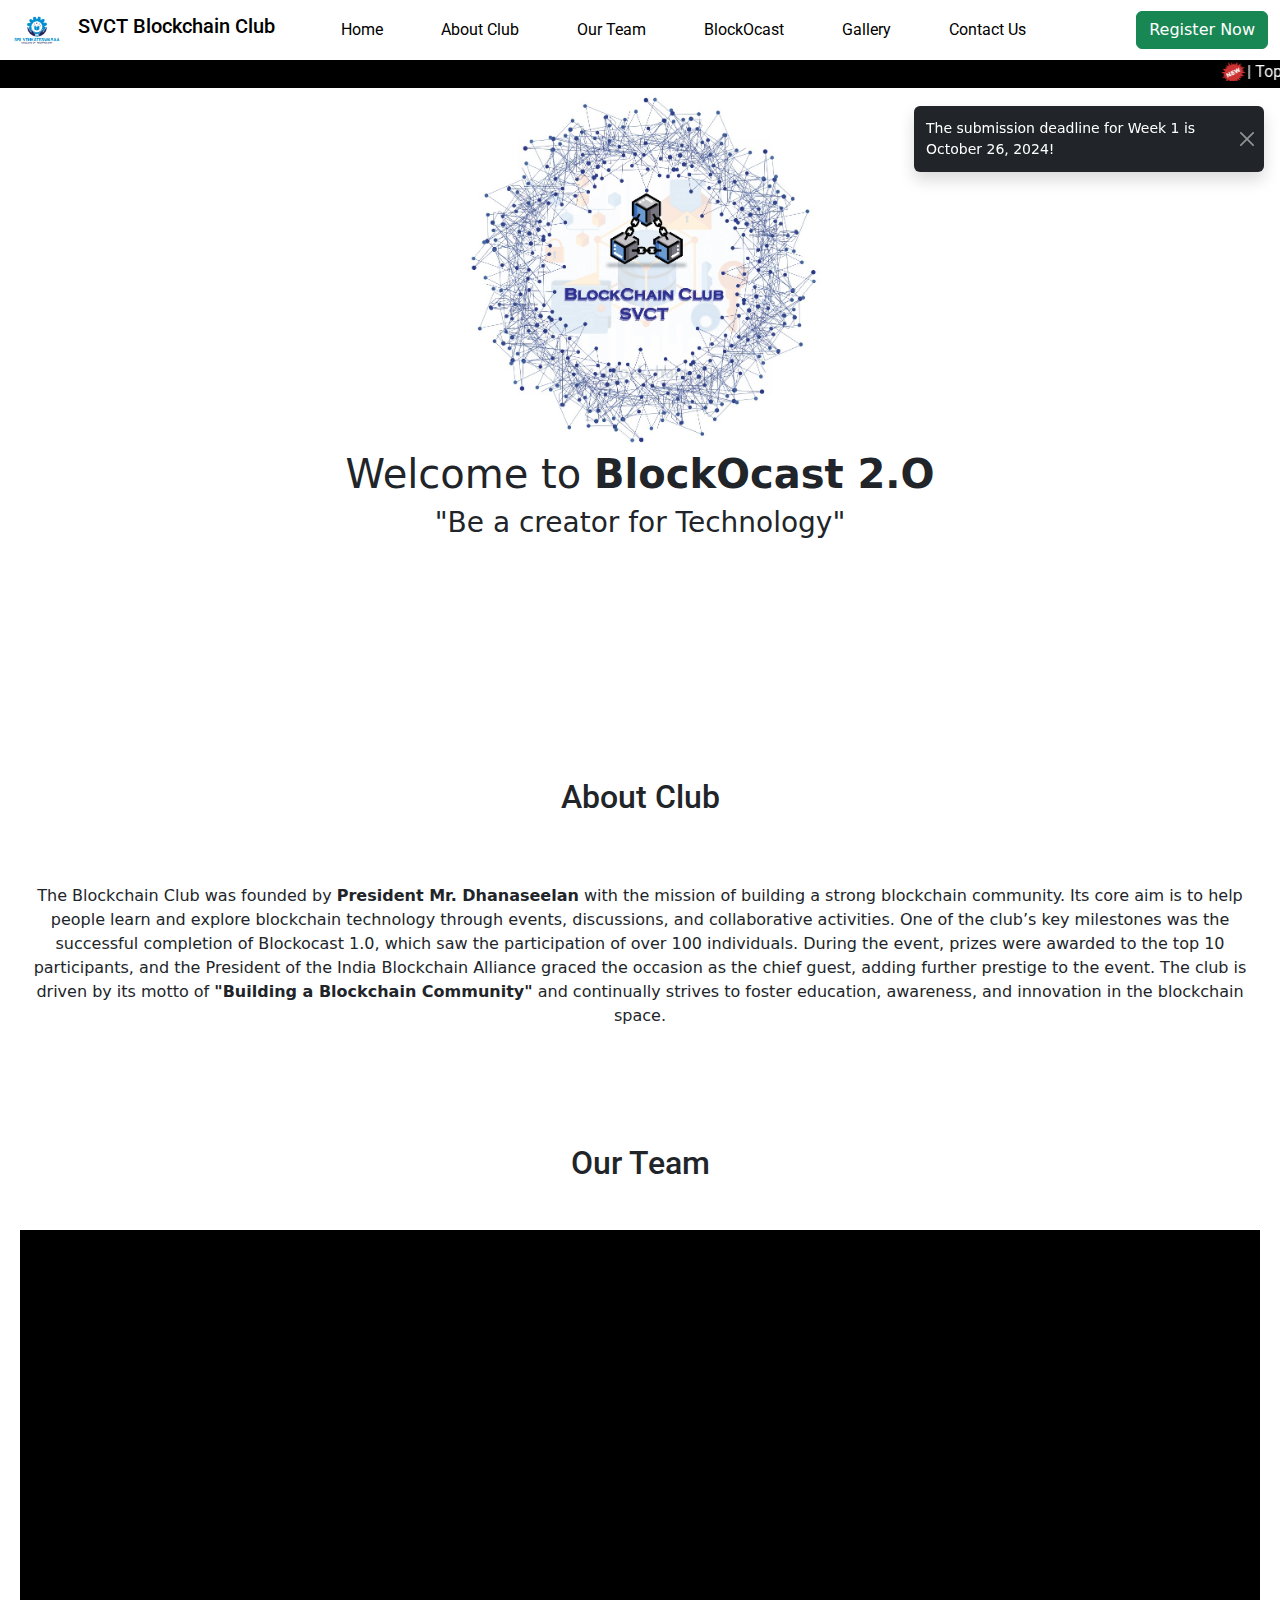
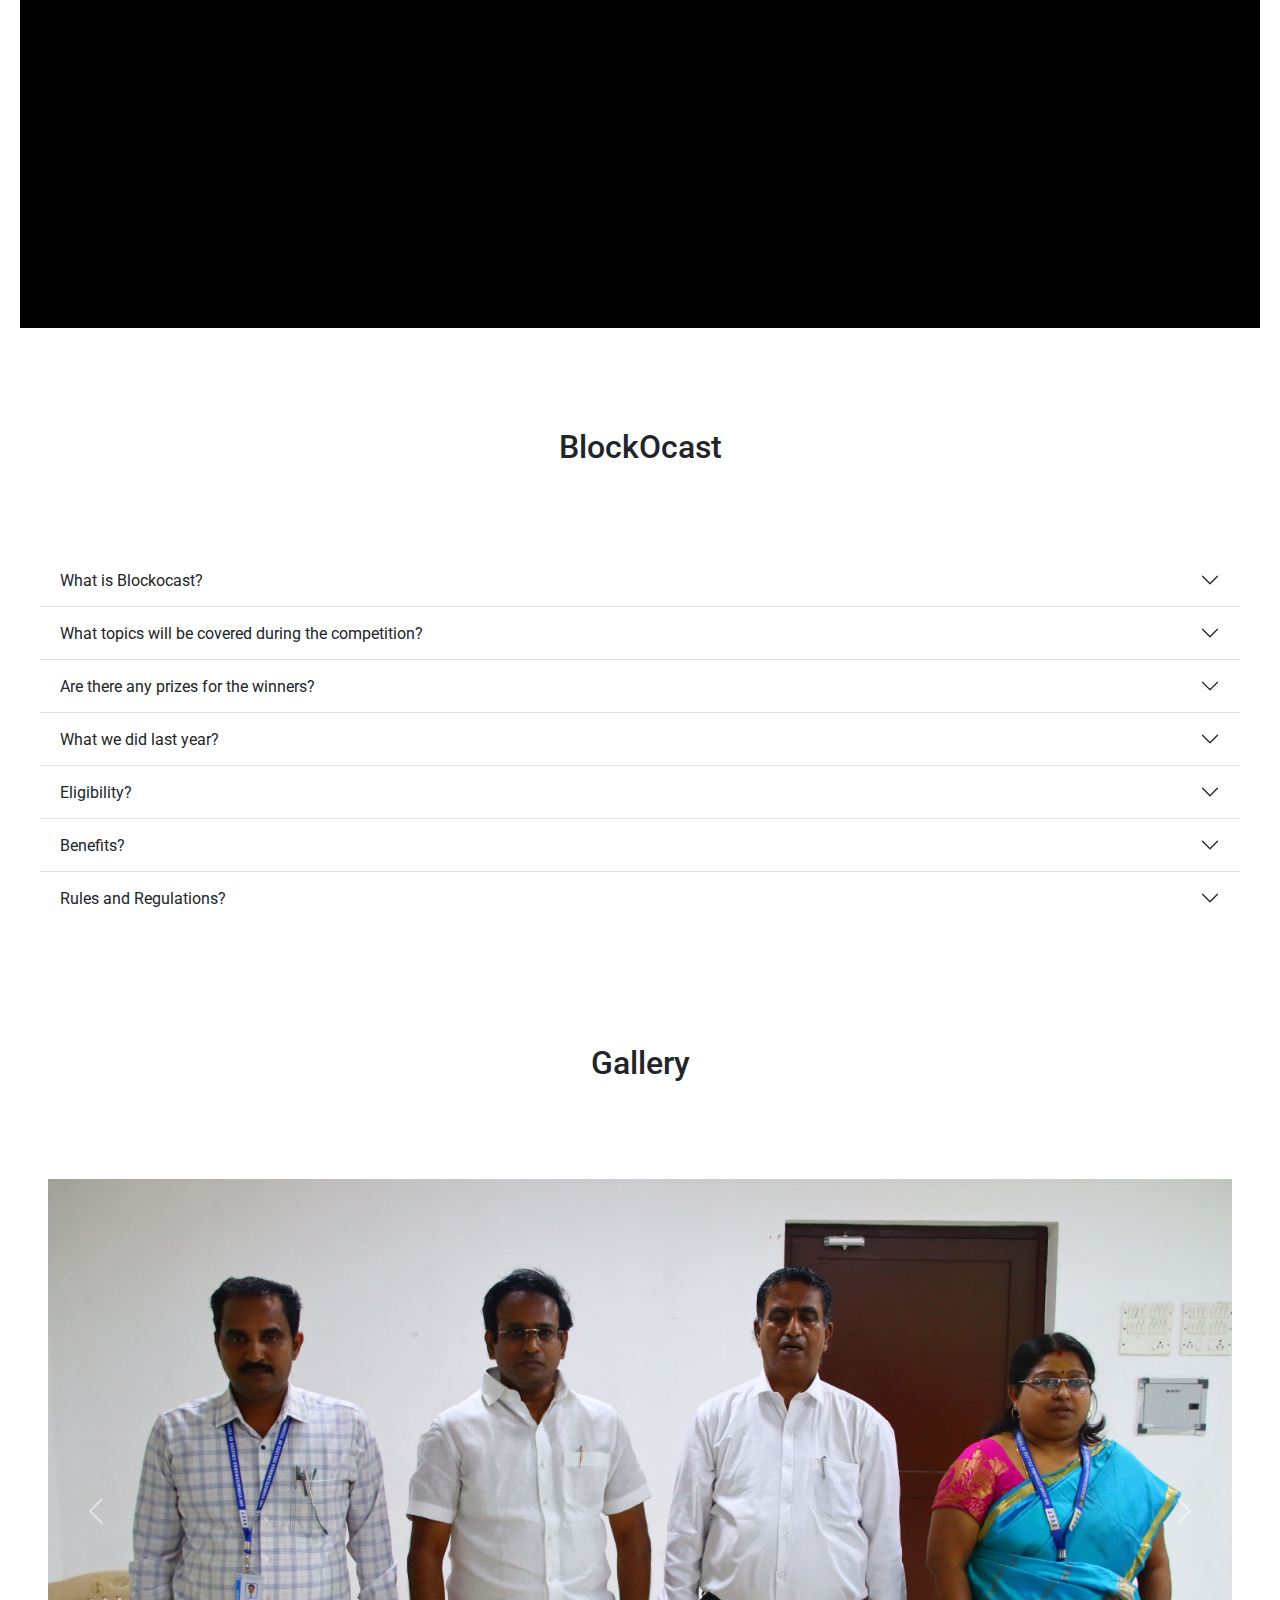
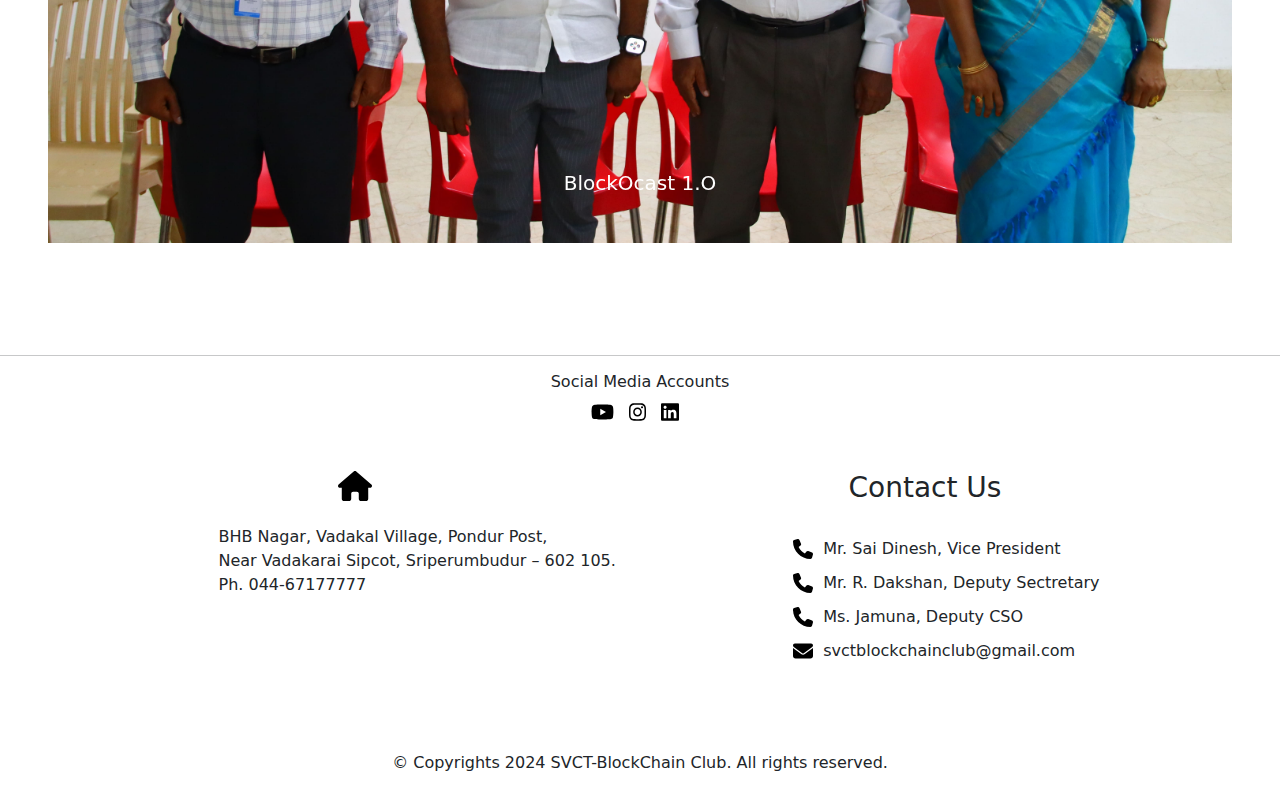
<file: index.html>
<!DOCTYPE html>
<html lang="en">
<head>
    <meta charset="UTF-8">
    <meta name="viewport" content="width=device-width, initial-scale=1.0">
    <title>BLOCKOCAST</title>
    <link rel="stylesheet" href="./style.css">
    <link rel="icon" type="image/x-icon" href="./logo.jpeg">
    <link rel="preconnect" href="https://fonts.googleapis.com">
<link rel="preconnect" href="https://fonts.gstatic.com" crossorigin>
<link href="https://fonts.googleapis.com/css2?family=Dancing+Script:wght@400..700&family=Roboto:ital,wght@0,300;0,400;0,500;0,700;1,300&display=swap" rel="stylesheet">
    <link href="https://cdn.jsdelivr.net/npm/bootstrap@5.3.3/dist/css/bootstrap.min.css" rel="stylesheet"
     integrity="sha384-QWTKZyjpPEjISv5WaRU9OFeRpok6YctnYmDr5pNlyT2bRjXh0JMhjY6hW+ALEwIH" crossorigin="anonymous">
</head>

<body>
<!-- Toast -->
  <div class="toast-container position-fixed top-0 end-0 p-3" style="z-index: 1050;">
    <div id="notificationToast" class="toast align-items-center text-bg-dark border-0" role="alert" aria-live="assertive" aria-atomic="true" data-bs-autohide="false">
        <div class="d-flex">
            <div class="toast-body">
              The submission deadline for Week 1 is October 26, 2024!
            </div>
            <button type="button" class="btn-close btn-close-white me-2 m-auto" data-bs-dismiss="toast" aria-label="Close"></button>
        </div>
    </div>
</div>
  
<!-- Home -->
<section id="Home" style="padding-bottom: 150px; padding-top: 50px; ">
  <nav class="navbar navbar-expand-lg --bs-body-color p-0 fixed-top " style="background-color: white;" >
    <div class="container-fluid Navbar " style="color: white;">
      <a class="navbar-brand Logo"  href="#"><img src="./college.jpeg" alt="" style="height: 50px;"></a>
      <a href="./BCC.html" style="text-decoration: none;"><h2 class="navbar-brand title" href="./BCC.html" style="text-decoration: none; "> SVCT Blockchain Club</h2></a> 
      <button class="navbar-toggler" type="button" data-bs-toggle="collapse" data-bs-target="#navbarSupportedContent" aria-controls="navbarSupportedContent" aria-expanded="false" aria-label="Toggle navigation">
        <span class="navbar-toggler-icon"></span>
      </button>
      <div class="collapse navbar-collapse" id="navbarSupportedContent">
        <ul class="navbar-nav me-auto mb-2 mb-lg-0 ">
          <li class="nav-item">
            <a class="nav-link active" aria-current="page" href="#Home" style="padding-left: 50px;">Home</a>
          </li>
          <li class="nav-item">
            <a class="nav-link active" aria-current="page" href="#About-Club" style="padding-left: 50px;">About Club</a>
          </li>
          <li class="nav-item">
            <a class="nav-link active" aria-current="page" href="#Our-Team" style="padding-left: 50px;">Our Team</a>
          </li>
          <li class="nav-item">
            <a class="nav-link active" aria-current="page" href="#Blockocast" style="padding-left: 50px;">BlockOcast</a>
          </li> 
          <li class="nav-item">
            <a class="nav-link active" aria-current="page" href="#Gallery" style="padding-left: 50px;">Gallery</a>
          </li>
          <li class="nav-item">
            <a class="nav-link active" aria-current="page" href="#contact" style="padding-left: 50px;">Contact Us</a>
          </li>

        </ul>
        <a class="btn btn-success" href="https://docs.google.com/forms/d/e/1FAIpQLSeupxv2OfxuAHsE00qio8vAWMLqGaBCK2ij64DriWorZkehpg/viewform" target="_blank" role="button">Register Now</a>

      </div>
    </div>
  </nav>
  <div class="container-fluid top-marquee fixed-top" style="padding: 0px; margin-top: 60px; color:white; background-color: black;">
    <marquee width="100%" direction="left" scrollamount="5"  height="21px" style="padding: 0; margin: 0;">
    <a href="https://docs.google.com/spreadsheets/d/1os1ge64CnbGMfNHqtnCyXRtJrOGDAVsYGTesUpBmdwI/edit?usp=sharing" target="_blank" style="color: inherit; text-decoration: none;">
      <P> <img src="./assets/Gallery-Images/new-removebg-preview.png" alt="" style="height: 25px;">| Topics for Blockocast 2.0 participants have been successfully allocated for 4 Weeks. Click here to View your topics! | &nbsp; &nbsp;&nbsp; &nbsp;<img src="./assets/Gallery-Images/new-removebg-preview.png" alt="" style="height: 25px;">  | Topics for Blockocast 2.0 participants have been successfully allocated for 4 Weeks. Click here to View your topics! | &nbsp; &nbsp;&nbsp; &nbsp; <img src="./assets/Gallery-Images/new-removebg-preview.png" alt="" style="height: 25px;">| Topics for Blockocast 2.0 participants have been successfully allocated for 4 Weeks. Click here to View your topics! | &nbsp; &nbsp;&nbsp; &nbsp; | Topics for Blockocast 2.0 participants have been successfully allocated for 4 Weeks. Click here to View your topics! |
        <img src="./assets/Gallery-Images/new-removebg-preview.png" alt="" style="height: 25px;">| Topics for Blockocast 2.0 participants have been successfully allocated for 4 Weeks. Click here to View your topics! |  &nbsp; &nbsp;&nbsp; &nbsp; <img src="./assets/Gallery-Images/new-removebg-preview.png" alt="" style="height: 25px;"> | Topics for Blockocast 2.0 participants have been successfully allocated for 4 Weeks. Click here to View your topics! | &nbsp; &nbsp;&nbsp; &nbsp; | Topics for Blockocast 2.0 participants have been successfully allocated for 4 Weeks. Click here to View your topics! | &nbsp; &nbsp;&nbsp; &nbsp;<img src="./assets/Gallery-Images/new-removebg-preview.png" alt="" style="height: 25px;"> | Topics for Blockocast 2.0 participants have been successfully allocated for 4 Weeks. Click here to View your topics!|
       </p>

    </a>  </marquee>
  </div>
  
  <div class="container-fluid home text-center">
    
    <img src="./logo.jpeg" alt="logo" class="img-fluid mx-auto d-block" style="height: 400px; padding-top: 30px;">
    <h1>Welcome to <b>BlockOcast 2.O</b> </h1>
    <h3>"Be a creator for Technology"</h3>

  </div>
  
  
</section >


<!-- About Club -->
<section id="About-Club">
  <div class="About-Club text-center" style="padding-top: 80px;">
    <h2 style="padding-bottom: 40px;">About Club</h2>
    <div  style="padding: 20px;">
      <p>The Blockchain Club was founded by <b>President Mr. Dhanaseelan</b>  with the mission of building a strong blockchain community. Its core aim is to help people learn and explore blockchain technology through events, discussions, and collaborative activities.

        One of the club’s key milestones was the successful completion of Blockocast 1.0, which saw the participation of over 100 individuals. During the event, prizes were awarded to the top 10 participants, and the President of the India Blockchain Alliance graced the occasion as the chief guest, adding further prestige to the event.
        
        The club is driven by its motto of <b>"Building a Blockchain Community"</b>  and continually strives to foster education, awareness, and innovation in the blockchain space.</p>
    </div>

  </div>

</section>



<section id="Our-Team">
  <div class="our-team text-center" style="padding-top: 80px;">
    <h2 style="padding-bottom: 40px;">Our Team</h2>
    <div class="video-container">
      <iframe src="https://www.youtube.com/embed/uloxI-hOGJk?si=RSC9Hu2u6CnKK6Bg" 
              title="YouTube video" 
              allowfullscreen></iframe>
    </div>
  </div>
</section>

<!-- Blockocast -->
<section id="Blockocast">
  <div class="BlockOcast text-center" style="padding-top: 80px;">
    <h2 style="padding-bottom: 40px;">BlockOcast</h2>
    <div class="accordion accordion-flush" id="accordionFlushExample" style="padding: 40px;">
      <div class="accordion-item">
        <h2 class="accordion-header">
          <button class="accordion-button collapsed text-center" type="button" data-bs-toggle="collapse" data-bs-target="#flush-collapseOne" aria-expanded="false" aria-controls="flush-collapseOne">
            What is Blockocast?
          </button>
        </h2>
        <div id="flush-collapseOne" class="accordion-collapse collapse" data-bs-parent="#accordionFlushExample">
          <div class="accordion-body">Blockocast is a blockchain-focused event designed to engage and educate participants about blockchain technology. Specifically, the version organized by your blockchain club was a four-week event, featuring weekly video content on different trends in blockchain technology. It aimed to build a community of blockchain enthusiasts, fostering knowledge sharing and innovation.

            The format included videos each week, spotlighting various aspects and developments in the blockchain space, making it an ongoing learning platform. Blockocast events typically bring together professionals, students, and enthusiasts to learn, network, and explore blockchain's latest trends and applications.</div>
        </div>
      </div>
      <div class="accordion-item">
        <h2 class="accordion-header">
          <button class="accordion-button collapsed" type="button" data-bs-toggle="collapse" data-bs-target="#flush-collapseTwo" aria-expanded="false" aria-controls="flush-collapseTwo">
            What topics will be covered during the competition?
          </button>
        </h2>
        <div id="flush-collapseTwo" class="accordion-collapse collapse" data-bs-parent="#accordionFlushExample">
          <div class="accordion-body">Each week of Blockocast will focus on different trends or aspects of blockchain technology, such as decentralized finance (DeFi), NFTs, smart contracts, and real-world applications of blockchain.</div>
        </div>
      </div>
      <div class="accordion-item">
        <h2 class="accordion-header">
          <button class="accordion-button collapsed" type="button" data-bs-toggle="collapse" data-bs-target="#flush-collapseThree" aria-expanded="false" aria-controls="flush-collapseThree">
            Are there any prizes for the winners?
          </button>
        </h2>
        <div id="flush-collapseThree" class="accordion-collapse collapse" data-bs-parent="#accordionFlushExample">
          <div class="accordion-body">Yes, prizes are often awarded to the top participants, which may include certificates, recognition, or other rewards. Details about the prizes will be announced prior to the competition.</div>
        </div>
      </div>
      <div class="accordion-item">
        <h2 class="accordion-header">
          <button class="accordion-button collapsed" type="button" data-bs-toggle="collapse" data-bs-target="#flush-collapseFour" aria-expanded="false" aria-controls="flush-collapseFour">
            What we did last year?
          </button>
        </h2>
        <div id="flush-collapseFour" class="accordion-collapse collapse" data-bs-parent="#accordionFlushExample">
          <div class="accordion-body">
            <p>Blockchain club celebrated its first anniversary and actively participated in various events. Key activities included:
              <ul style="list-style: none;">
                <li><b>1. Blockocast 1.0:</b> A four-week event that featured video postings each week on different trends in blockchain technology. This helped participants learn about various aspects of blockchain.</li>
                <li><b>2. Gitathon 1.0:</b>  An event focused on learning Solidity, the programming language of the Ethereum network, with a hands-on approach to building smart contracts. This aimed at equipping participants with the skills to create decentralized applications.</li>
              </ul>
              These events helped foster learning, community building, and blockchain expertise within the club.
            </p>
          </div>
        </div>
      </div>
      <div class="accordion-item">
        <h2 class="accordion-header">
          <button class="accordion-button collapsed" type="button" data-bs-toggle="collapse" data-bs-target="#flush-collapseFive" aria-expanded="false" aria-controls="flush-collapseFive">
            Eligibility?
          </button>
        </h2>
        <div id="flush-collapseFive" class="accordion-collapse collapse" data-bs-parent="#accordionFlushExample">
          <div class="accordion-body">
            <p>For Blockocast 2.0, eligibility is limited to students from the batch of <b>2024-2028.</b> 
              This ensures that participants are aligned with the club's target group, focusing on students who are in the early stages of their
              academic journey and can actively contribute and benefit from learning about blockchain trends and technologies.</p>
          </div>
        </div>
      </div>
      <div class="accordion-item">
        <h2 class="accordion-header">
          <button class="accordion-button collapsed" type="button" data-bs-toggle="collapse" data-bs-target="#flush-collapseSix" aria-expanded="false" aria-controls="flush-collapseSix">
            Benefits?
          </button>
        </h2>
        <div id="flush-collapseSix" class="accordion-collapse collapse" data-bs-parent="#accordionFlushExample">
          <div class="accordion-body">
            <p>The Blockocast event offers several benefits for participants, particularly those interested in blockchain technology:

              <ol style="list-style: none; text-align: left;">
                <li>     <b>1. Knowledge Acquisition:</b>  Participants get access to weekly videos that explore various trends and developments in blockchain technology. This ongoing learning model helps them stay updated with the latest in the blockchain space.
                </li>
                <li>      <b>2. Skill Development:</b> Through hands-on activities and real-world applications, Blockocast enhances skills in blockchain-related areas like smart contract development, decentralized applications, and cryptocurrency innovations.
                </li>
                <li>      <b>3. Networking:</b> Blockocast provides opportunities to connect with peers, experts, and professionals in the blockchain field. This network is valuable for collaboration, mentorship, and career development.
                </li>
                <li>      <b>4. Recognition and Rewards:</b> Participants are recognized for their performance, as seen in Blockocast 1.0, where prizes were awarded to the top 10 participants, encouraging active involvement.
                </li>
                <li>      <b>5. Community Building:</b> The event aligns with the blockchain club’s motto of building a blockchain community, offering a space for enthusiasts to come together, share ideas, and promote blockchain learning.
                </li>
                <li>      <b>6. Trend Awareness:</b> Blockocast helps participants gain insights into emerging trends, preparing them for future opportunities and challenges in the blockchain industry.</p>
                </li>
              </ol>
          </div>
        </div>
      </div>
      <div class="accordion-item">
        <h2 class="accordion-header">
          <button class="accordion-button collapsed" type="button" data-bs-toggle="collapse" data-bs-target="#flush-collapseSeven" aria-expanded="false" aria-controls="flush-collapseSeven">
            Rules and Regulations?
          </button>
        </h2>
        <div id="flush-collapseSeven" class="accordion-collapse collapse" data-bs-parent="#accordionFlushExample">
          <div class="accordion-body">
            <ol style="list-style: none; text-align: left;">
              <li><b>1.</b> Contestants must remain actively engaged throughout the contest duration.
              </li>
              <li> <b>2.</b> Failure to participate actively may result in permanent suspension from the
                contest and future club activities</li>
              <li> <b>3.</b> All video content must be in English to ensure clarity and accessibility.
              </li>
              <li> <b>4.</b> Videos must be strictly between 5 to 15 minutes long as specified by the Club
                Core Committee.
                </li>
              <li> <b>5.</b> Extensions may be granted at the discretion of the Club Core Committee in
                exceptional circumstances.
                </li>
              <li><b>6.</b> Participants must tag the college and relevant industry professionals or
                researchers when posting on LinkedIn.
                </li>
              <li><b>7.</b> The content should maintain a coherent flow without unnecessary deviations.
              </li>
              <li><b>8.</b> Blaming the college, faculty, students, or individuals in videos is strictly
                prohibited.
                </li>
              <li> <b>9.</b> Violations regarding disrespectful content may lead to disciplinary action by
                college authorities.
                </li>
              <li><b>10.</b> Participants are required to create video content individually; group projects are
                not permitted.
                </li>
              <li><b>11.</b> All video submissions must be original work created by the participant.
              </li>
              <li> <b>12.</b> Participants must ensure that their content does not infringe on copyright laws</li>
              <li> <b>13.</b> Participants are encouraged to produce high-quality video and audio for better
                viewer engagement.
                </li>
              <li><b>14.</b> Use of AI-generated voices in videos is not allowed. Participants must use their
                own voice.</li>
              <li> <b>15.</b> The voice should not sound like reading lines; explanations should be clear and
                natural.
                </li>
              <li> <b>16.</b> Videos must be submitted by the specified deadlines each week.
              </li>
              <li><b>17.</b> Plagiarizing content from other sources is strictly prohibited.
              </li>
              <li><b>18.</b> Videos must be relevant to the assigned blockchain topic and aligned with the
                contest theme.
                </li>
              <li><b>19.</b> Participants must use professional and appropriate language throughout their
                videos.</li>
              <li><b>20.</b> Avoid discussing sensitive or controversial topics that may provoke negative
                reactions.
                </li>
              <li><b>21.</b> Do not disclose any confidential or proprietary information in your content.</li>
              <li><b>22.</b> Videos must display the college logo, Club logo, and Blockocast ID number
                prominently.
                </li>
              <li><b>23.</b> All crucial updates will be shared on the official Blockocast site.
              </li>
              <li><b>24.</b> Participants are expected to uphold the highest standards of conduct throughout
                the contest.</li>
              <li><b>25.</b> Ensure that videos meet any technical specifications outlined by the Club</li>
              <li><b>26.</b> The club will monitor activity to ensure compliance with participation rules.
              </li>
              <li><b>27.</b> Any disputes or grievances should be directed to the club’s supervisory board
                for resolution.
                </li>
              <li><b>28.</b> The club reserves the right to make final decisions on any matters related to the
                contest, including disqualifications.
                </li>
              <li><b>29.</b> The students' committee will assign marks, and the faculty committee will
                select the top 10 contestants.
                </li>
              <li><b>30.</b> External guests will evaluate and determine the top 3 contestants.</li>
        
            </ol>
          </div>
        </div>
      </div>
      
    </div>
  </div>
</section>


<!-- Gallery -->
<section id="Gallery">
    <div class="Gallery text-center" style="padding-top: 80px;">
      <h2 style="padding-bottom: 40px;">Gallery</h2>
  <div id="carouselExampleCaptions" class="carousel slide p-5" data-bs-ride="carousel">
    <div class="carousel-indicators">
      <button type="button" data-bs-target="#carouselExampleCaptions" data-bs-slide-to="0" class="active" aria-current="true" aria-label="Slide 1"></button>
      <button type="button" data-bs-target="#carouselExampleCaptions" data-bs-slide-to="1" aria-label="Slide 2"></button>
      <button type="button" data-bs-target="#carouselExampleCaptions" data-bs-slide-to="2" aria-label="Slide 3"></button>
      <button type="button" data-bs-target="#carouselExampleCaptions" data-bs-slide-to="3" aria-label="Slide 4"></button>
      <button type="button" data-bs-target="#carouselExampleCaptions" data-bs-slide-to="4" aria-label="Slide 5"></button>
      <button type="button" data-bs-target="#carouselExampleCaptions" data-bs-slide-to="5" aria-label="Slide 6"></button>
      <button type="button" data-bs-target="#carouselExampleCaptions" data-bs-slide-to="6" aria-label="Slide 7"></button>
      <button type="button" data-bs-target="#carouselExampleCaptions" data-bs-slide-to="7" aria-label="Slide 8"></button>
      <button type="button" data-bs-target="#carouselExampleCaptions" data-bs-slide-to="8" aria-label="Slide 9"></button>
      <button type="button" data-bs-target="#carouselExampleCaptions" data-bs-slide-to="9" aria-label="Slide 10"></button>
      <button type="button" data-bs-target="#carouselExampleCaptions" data-bs-slide-to="10" aria-label="Slide 11"></button>
      <button type="button" data-bs-target="#carouselExampleCaptions" data-bs-slide-to="11" aria-label="Slide 12"></button>
      <button type="button" data-bs-target="#carouselExampleCaptions" data-bs-slide-to="12" aria-label="Slide 13"></button>
      <button type="button" data-bs-target="#carouselExampleCaptions" data-bs-slide-to="13" aria-label="Slide 14"></button>
      <button type="button" data-bs-target="#carouselExampleCaptions" data-bs-slide-to="14" aria-label="Slide 15"></button>
      <button type="button" data-bs-target="#carouselExampleCaptions" data-bs-slide-to="15" aria-label="Slide 15"></button>
    </div>
    <div class="carousel-inner">
      <div class="carousel-item active">
        <img src="./assets/Gallery-Images/IMG-1.jpg" class="d-block w-100" alt="...">
        <div class="carousel-caption d-none d-md-block">
          <h5>BlockOcast 1.O</h5>
        </div>
      </div>
      <div class="carousel-item">
        <img src="./assets/Gallery-Images/IMG-10.jpg" class="d-block w-100" alt="...">
        <div class="carousel-caption d-none d-md-block">
          <h5>BlockOcast 1.O</h5>
        </div>
      </div>
      <div class="carousel-item">
        <img src="./assets/Gallery-Images/IMG-11.jpg" class="d-block w-100" alt="...">
        <div class="carousel-caption d-none d-md-block">
          <h5>BlockOcast 1.O</h5>
        </div>
      </div>
      <div class="carousel-item">
        <img src="./assets/Gallery-Images/IMG-12.jpg" class="d-block w-100" alt="...">
        <div class="carousel-caption d-none d-md-block">
          <h5>BlockOcast 1.O</h5>
        </div>
      </div>
      <div class="carousel-item">
        <img src="./assets/Gallery-Images/IMG-13.jpg" class="d-block w-100" alt="...">
        <div class="carousel-caption d-none d-md-block">
          <h5>BlockOcast 1.O</h5>
        </div>
      </div>
      <div class="carousel-item">
        <img src="./assets/Gallery-Images/IMG-14.jpg" class="d-block w-100" alt="...">
        <div class="carousel-caption d-none d-md-block">
          <h5>BlockOcast 1.O</h5>
        </div>
      </div>
      <div class="carousel-item">
        <img src="./assets/Gallery-Images/IMG-15.jpg" class="d-block w-100" alt="...">
        <div class="carousel-caption d-none d-md-block">
          <h5>BlockOcast 1.O</h5>
        </div>
      </div>
      <div class="carousel-item">
        <img src="./assets/Gallery-Images/IMG-2.jpg" class="d-block w-100" alt="...">
        <div class="carousel-caption d-none d-md-block">
          <h5>BlockOcast 1.O</h5>
        </div>
      </div>
      <div class="carousel-item">
        <img src="./assets/Gallery-Images/IMG-3.jpg" class="d-block w-100" alt="...">
        <div class="carousel-caption d-none d-md-block">
          <h5>BlockOcast 1.O</h5>
        </div>
      </div>
      <div class="carousel-item">
        <img src="./assets/Gallery-Images/IMG-4.jpg" class="d-block w-100" alt="...">
        <div class="carousel-caption d-none d-md-block">
          <h5>BlockOcast 1.O</h5>
        </div>
      </div>
      <div class="carousel-item">
        <img src="./assets/Gallery-Images/IMG-5.jpg" class="d-block w-100" alt="...">
        <div class="carousel-caption d-none d-md-block">
          <h5>BlockOcast 1.O</h5>
        </div>
      </div>
      <div class="carousel-item">
        <img src="./assets/Gallery-Images/IMG-6.jpg" class="d-block w-100" alt="...">
        <div class="carousel-caption d-none d-md-block">
          <h5>BlockOcast 1.O</h5>
        </div>
      </div>
      <div class="carousel-item">
        <img src="./assets/Gallery-Images/IMG-7.jpg" class="d-block w-100" alt="...">
        <div class="carousel-caption d-none d-md-block">
          <h5>BlockOcast 1.O</h5>
        </div>
      </div>
      <div class="carousel-item">
        <img src="./assets/Gallery-Images/IMG-8.jpg" class="d-block w-100" alt="...">
        <div class="carousel-caption d-none d-md-block">
          <h5>BlockOcast 1.O</h5>
        </div>
      </div>
      <div class="carousel-item">
        <img src="./assets/Gallery-Images/IMG-9.jpg" class="d-block w-100" alt="...">
        <div class="carousel-caption d-none d-md-block">
          <h5>BlockOcast 1.O</h5>
        </div>
      </div>

    </div>
    <button class="carousel-control-prev" type="button" data-bs-target="#carouselExampleCaptions" data-bs-slide="prev">
      <span class="carousel-control-prev-icon" aria-hidden="true"></span>
      <span class="visually-hidden">Previous</span>
    </button>
    <button class="carousel-control-next" type="button" data-bs-target="#carouselExampleCaptions" data-bs-slide="next">
      <span class="carousel-control-next-icon" aria-hidden="true"></span>
      <span class="visually-hidden">Next</span>
    </button>
  </div>

</section>




<!-- Contact -->
<section id="contact" class="py-5">
  <footer class="text-center">
    <hr />
    <div>
      <h6>Social Media Accounts</h6>
    </div>
    <div class="media-icon">
      <a
        href="https://www.youtube.com/channel/UCy08NS9EoVATvolnz-Gu4yQ"
        target="_blank"
        ><img
          class="social-media"
          src="./assets/Gallery-Images/Icons-svg/youtube-brands-solid.svg"
          alt=""
      /></a>
      <a
        href="https://www.instagram.com/blockchain_club_svct?igsh=MXd6bGZuenYwOXk3OA=="
        target="_blank"
        ><img
          class="social-media"
          src="./assets/Gallery-Images/Icons-svg/instagram.svg"
          alt=""
      /></a>
      <a
        href="https://www.linkedin.com/showcase/98832881/admin/feed/posts/"
        target="_blank"
        ><img
          class="social-media"
          src="./assets/Gallery-Images/Icons-svg/linkedin.svg"
          alt="" /></a
      ><br /><br /><br />
    </div>
    <div class="container">
      <div class="row">
        <div class="col-md-6">
          <div class="adress">
            <img src="./assets/Gallery-Images/Icons-svg/house-solid.svg" alt="" />
            <br />
            <br />
            <p>
              BHB Nagar, Vadakal Village, Pondur Post,<br />
              Near Vadakarai Sipcot, Sriperumbudur – 602 105. <br />
              Ph. 044-67177777 <br />
            </p>
          </div>
        </div>
        <div class="col-md-6">
          <div class="contactfoot">
            <h3>Contact Us</h3>
            <br />
            <div class="contact-icons text-center">
              <ul>
                
                <li>
                  
                  <img src="./assets/Gallery-Images/Icons-svg/phone-solid.svg" alt="" />
                  <a href="tel:93602 01763">Mr. Sai Dinesh, Vice President</a>
                </li>
                <li>
                  <img src="./assets/Gallery-Images/Icons-svg/phone-solid.svg" alt="" />
                  <a href="tel:7603 810 630">Mr. R. Dakshan, Deputy Sectretary</a>
                </li>
                <li>
                  <img src="./assets/Gallery-Images/Icons-svg/phone-solid.svg" alt="" />
                  <a href="tel:93456 62353">Ms. Jamuna, Deputy CSO</a>
                </li>
                <li>
                  <img src="./assets/Gallery-Images/Icons-svg/envelope-solid.svg" alt="" />
                  <a href="mailto:svctblockchainclub@gmail.com"
                    >svctblockchainclub@gmail.com</a
                  >
                </li>
              </ul>
            </div>
          </div>
        </div>
      </div>
    </div>
    <div class="copyrights">
      © Copyrights 2024 SVCT-BlockChain Club. All rights reserved.
    </div>
  </footer>
</section>

<script src="./script.js"></script>
<script src="https://ajax.googleapis.com/ajax/libs/jquery/3.5.1/jquery.min.js"></script>
<script
  src="https://cdn.jsdelivr.net/npm/bootstrap@5.3.3/dist/js/bootstrap.bundle.min.js"
  integrity="sha384-YvpcrYf0tY3lHB60NNkmXc5s9fDVZLESaAA55NDzOxhy9GkcIdslK1eN7N6jIeHz"
  crossorigin="anonymous"
></script>
</body>
</html>
</file>
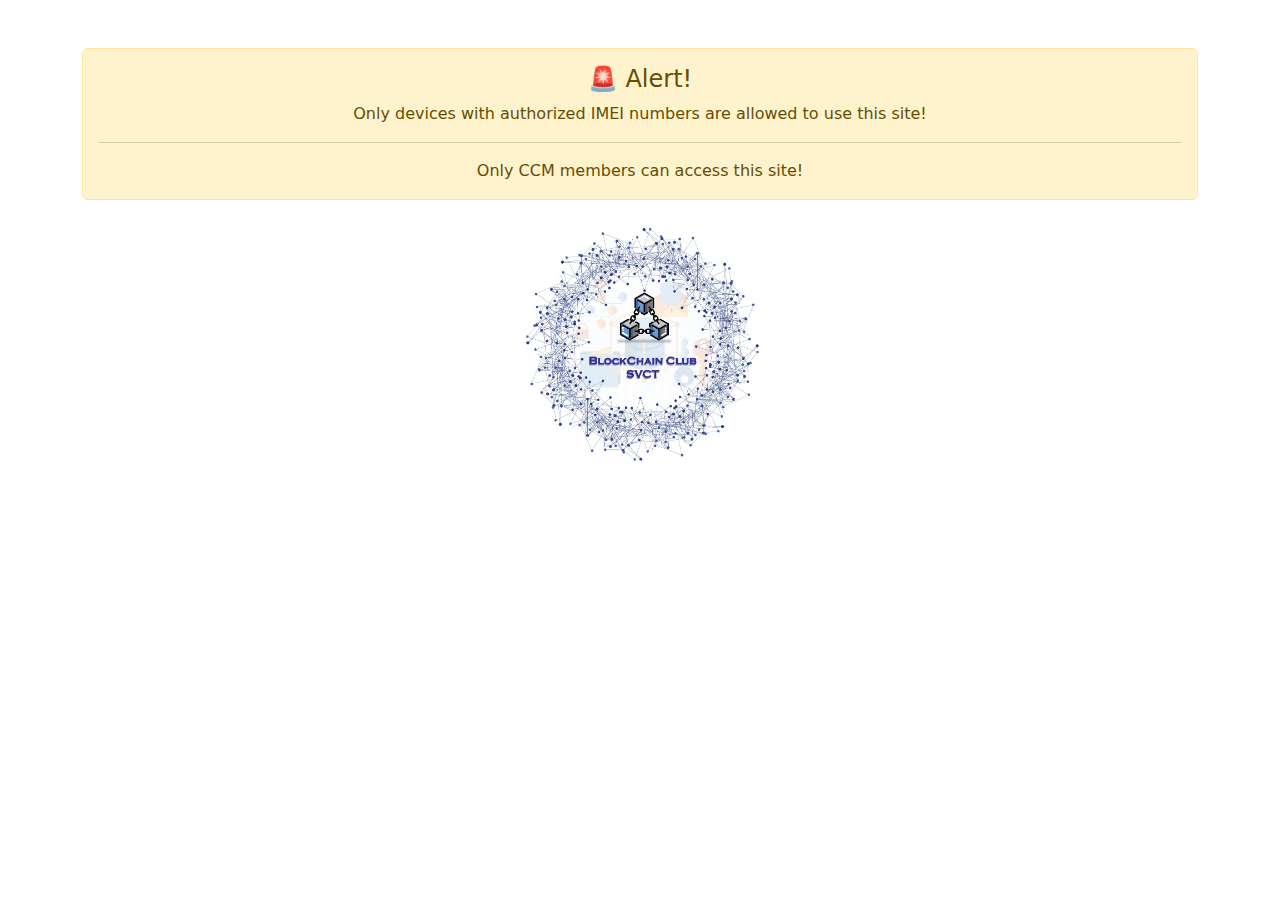
<file: BCC.html>
<!DOCTYPE html>
<html lang="en">
<head>
    <meta charset="UTF-8">
    <meta name="viewport" content="width=device-width, initial-scale=1.0">
    <title>Blockchain Club SVCT</title>
    <link href="https://cdn.jsdelivr.net/npm/bootstrap@5.3.3/dist/css/bootstrap.min.css" rel="stylesheet"
    integrity="sha384-QWTKZyjpPEjISv5WaRU9OFeRpok6YctnYmDr5pNlyT2bRjXh0JMhjY6hW+ALEwIH" crossorigin="anonymous">
</head>
<body>
    <div class="container mt-5">
        
        <div class="alert alert-warning text-center" role="alert">
            <h4 class="alert-heading">🚨 Alert!</h4>
            <p>Only devices with authorized IMEI numbers are allowed to use this site!</p>
            <hr>
            <p class="mb-0">Only CCM members can access this site!</p>
        </div>
        <div class="container-fluid text-center">
       <img src="./logo.jpeg" alt="" style="height: 250px;">     
        </div>
        
    </div>

</body>
<script src="https://ajax.googleapis.com/ajax/libs/jquery/3.5.1/jquery.min.js"></script>
<script
  src="https://cdn.jsdelivr.net/npm/bootstrap@5.3.3/dist/js/bootstrap.bundle.min.js"
  integrity="sha384-YvpcrYf0tY3lHB60NNkmXc5s9fDVZLESaAA55NDzOxhy9GkcIdslK1eN7N6jIeHz"
  crossorigin="anonymous"
></script>
</html>
</file>
<file: style.css>
.top-marquee{
    font-family: "Roboto", system-ui;
    font-weight: 400;
    font-style: bold;
}
.nav-item{
    font-family: "Roboto", system-ui;
    font-weight: 400;
    font-style: bold;
}
.navbar-brand title{
    font-family: "Roboto", system-ui;
    font-weight: 400;
    font-style: normal;   
}
.container-fluid home text-center h3,h2{
    font-family: "Roboto", system-ui;
    font-weight: 400;
    font-style: normal; 
}
.container-fluid home text-center h1{
    font-family: "Roboto", system-ui;
    font-weight: 500;
    font-style: bold;    
}
.gallery-container {
    padding: 0 10px;
  }
  
  .gallery {
    display: grid;
    grid-template-columns: repeat(auto-fill, minmax(150px, 1fr));
    gap: 10px;
  }
  
  .gallery img {
    width: 100%;
    height: auto;
    border-radius: 5px;
    transition: transform .2s; 
    margin: 0 auto;
  }
  
  .gallery img:hover {
    transform: scale(3.5); 
  }
  
  #loadMoreBtn {
    display: block;
    margin: 20px auto;
    padding: 10px 20px;
    font-size: 16px;
    background-color: #007bff;
    color: #fff;
    border: none;
    border-radius: 5px;
    cursor: pointer;
  }
  
  #loadMoreBtn:hover {
    background-color: #0056b3;
  }
  
  @media (max-width: 768px) {
    .gallery {
        grid-template-columns: repeat(auto-fill, minmax(100px, 1fr));
    }
  }
  
  
  .modal {
  display: none;
  position: fixed;
  z-index: 1;
  padding-top: 50px;
  left: 0;
  top: 40px;
  width: 100%;
  height: 100%;
  overflow: auto;
  background-color: rgba(0, 0, 0, 0.9);
  }
  
  .modal-content {
  margin: auto;
  display: block;
  max-width: 80%;
  max-height: 90%;
  }
  
  .close {
  position: absolute;
  top: 60px;
  right: 25px;
  color: white;
  font-size: 35px;
  font-weight: bold;
  cursor: pointer;
  }
  
  .close:hover,
  .close:focus {
  color: #999;
  text-decoration: none;
  cursor: pointer;
  }
  
  #contact {
    height: 50vh;
    text-align: center;
  }
  .social-media {
    height: 20px;
    padding-right: 10px;
  }
  .adress {
    height: 250px;
    justify-content: center;
    align-items: center;
    display: block;
  }
  .adress img {
    height: 30px;
  }
  .adress p {
    text-align: left;
    margin-left: 25%;
  }
  .contactfoot {
    height: 280px;
  
    align-items: center;
    display: block;
  }
  .contactfoot img {
    height: 20px;
  }
  .contactfoot h3 {
    margin-left: 0%;
  }
  .contactfoot ul {
    list-style-type: none;
  }
  .contact-icons li {
    display: flex;
    align-items: center;
    margin-bottom: 10px;
  }
  
  .contact-icons li img {
    margin-right: 10px;
  }
  
  .contact-icons {
    margin-left: 20%;
  }
  .contact-icons li a {
    color: inherit;
    text-decoration: none;
  }
  .copyrights {
    padding-bottom: 15px;
  }  

.our-team {
  padding: 20px;
}

.video-container {
  position: relative;
  padding-bottom: 56.25%;
  height: 0;
  overflow: hidden;
  max-width: 100%;
  background: #000; 
}

.video-container iframe {
  position: absolute;
  top: 0;
  left: 0;
  width: 100%;
  height: 100%;
  border: 0;
}

@media (max-width: 768px) {
  .our-team {
    padding: 10px;
  }

  h2 {
    font-size: 1.8em;
    padding-bottom: 20px;
  }
}

@media (max-width: 480px) {
  .our-team {
    padding: 10px;
  }

  h2 {
    font-size: 1.5em;
    padding-bottom: 15px;
  }

  .video-container {
    padding-bottom: 56.25%; 
  }
}

.toast-container {
  margin-top: 90px; 
}

.toast {
  border-radius: 5px; 
}
</file>
